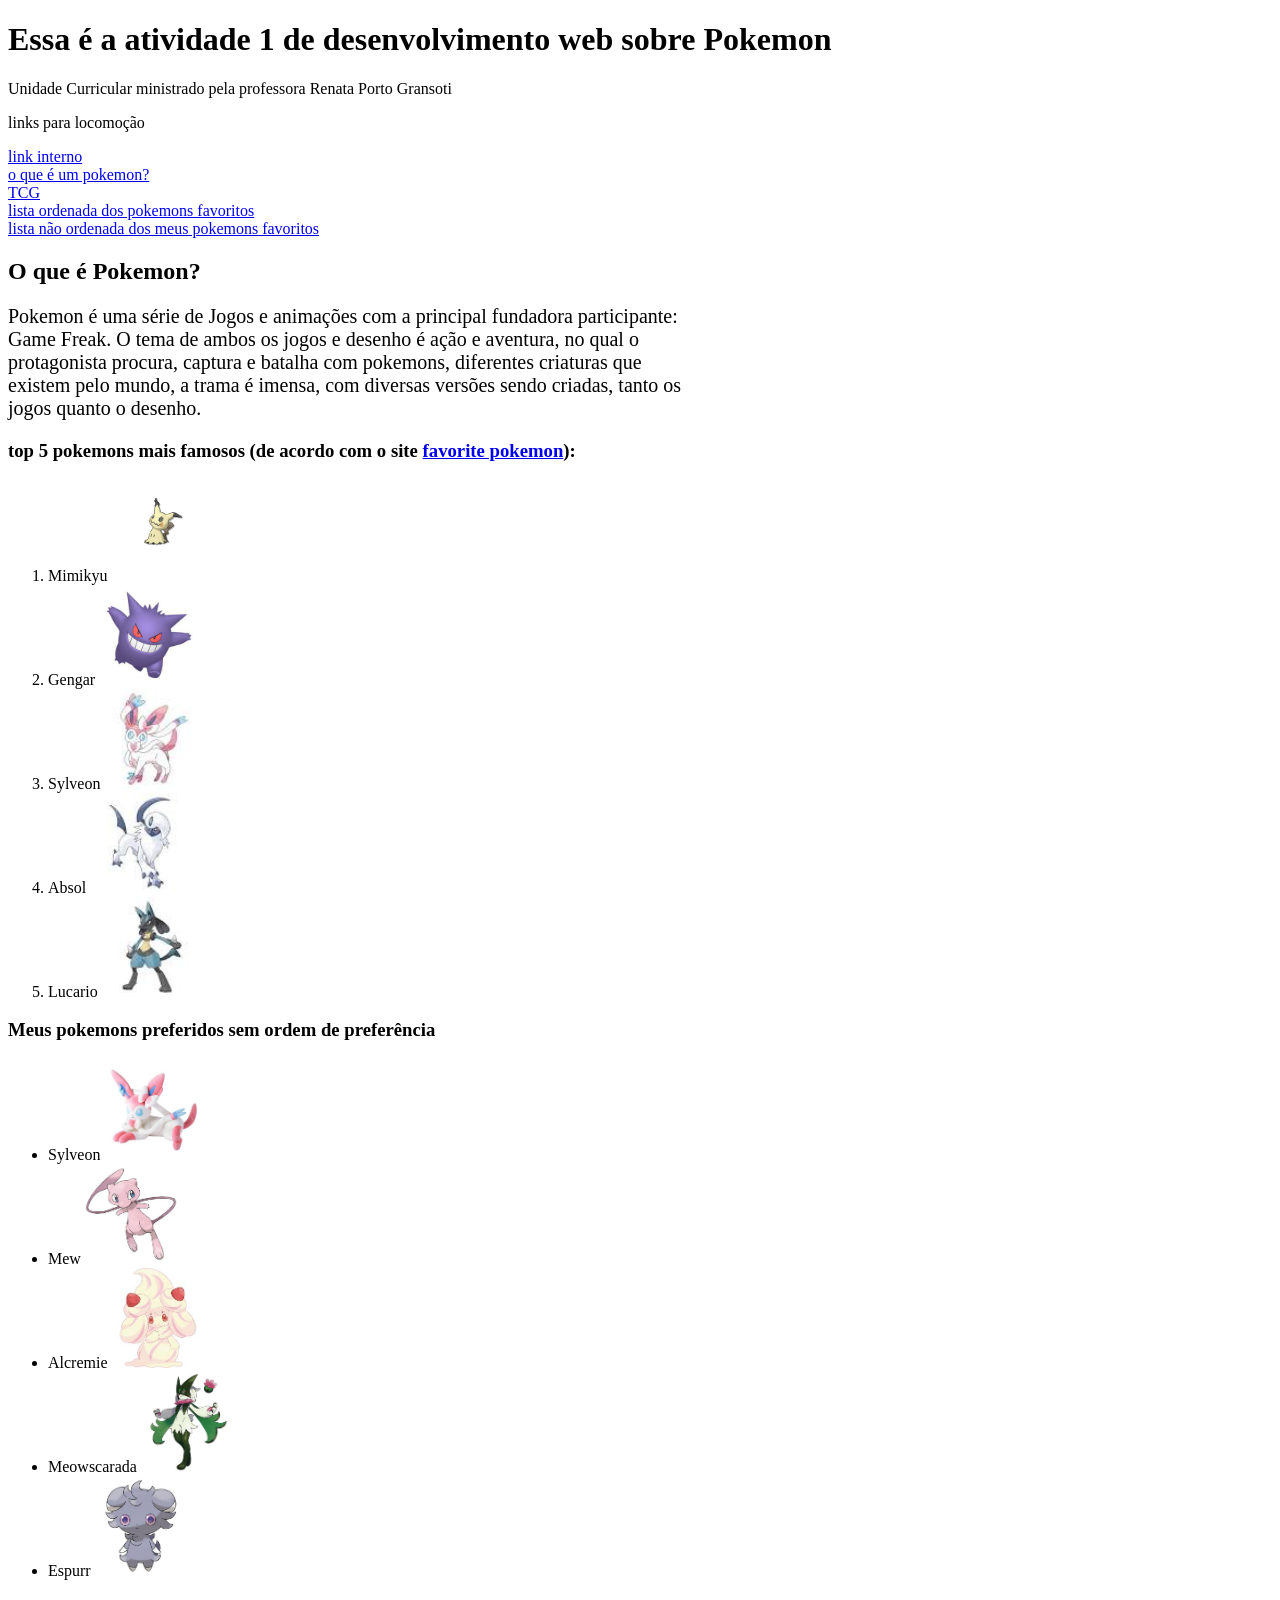
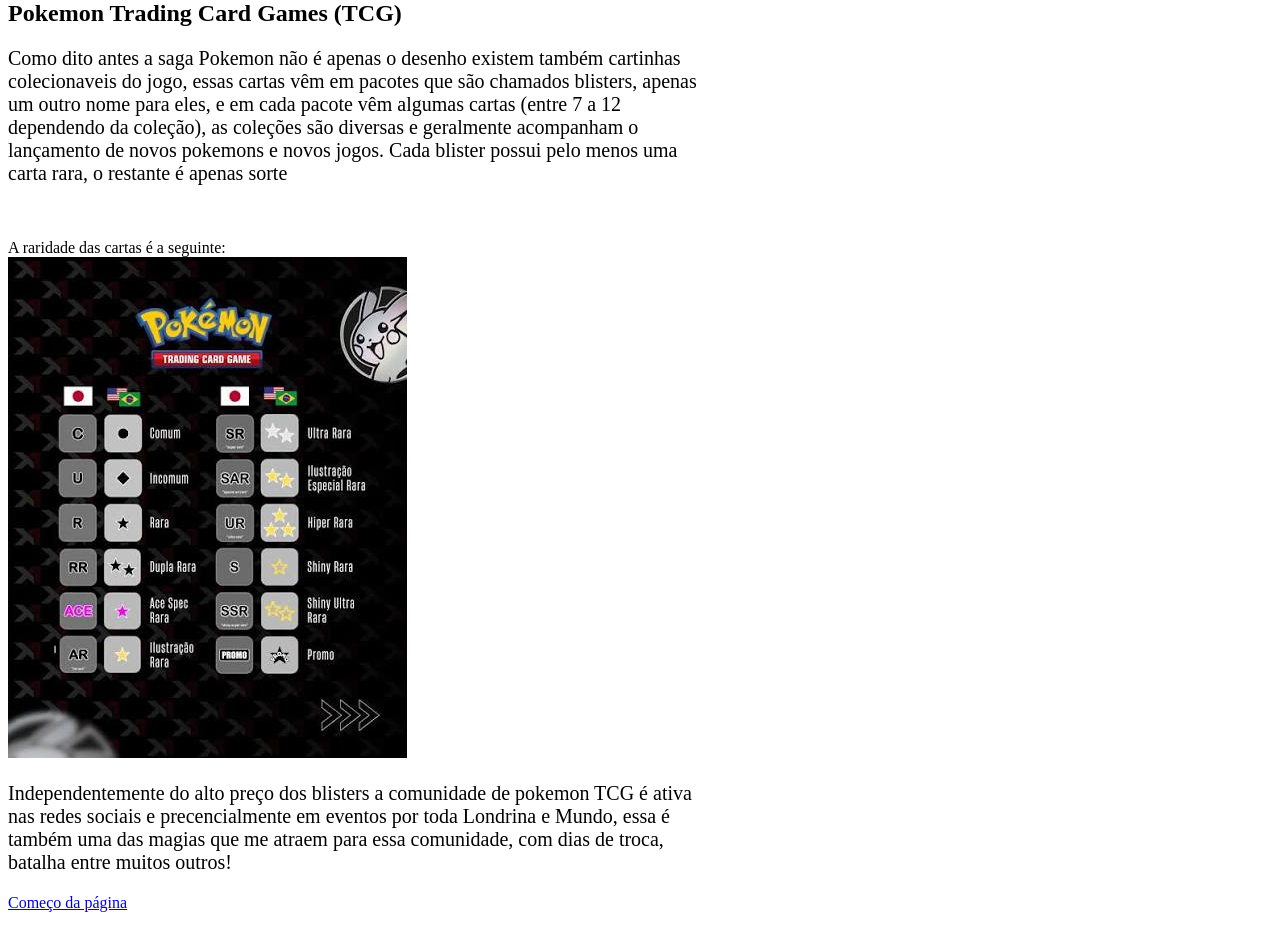
<file: B4/Desenvolvimento web/Aula2/Atividade 1/index.html>
<!DOCTYPE html>
<!-- html pois é a base para escrever qualquer código pra web -->
<html lang="pt-BR">
<!-- head onde fica o "cerebro" da página, ela possui os metadados que a página ou o computador lê para mostrar/ renderizar a página para o usuário -->

<head>
    <meta charset="UTF-8">
    <meta name="viewport" content="width=device-width, initial-scale=1.0">
    <title>Atividade 1</title>
    <link rel="icon" href="midia/fav_icon.png" type="image/x-icon">
</head>

<!-- body no qual fica o conteúdo aparente para o usuário, ele é o esqueleto para o CSS e pro JavaScript -->

<body>
    <!-- header que funciona como um cabeçalho com as informações mais importantes, geralmente é fixo -->
    <header>
        <!-- h1 que é o título principal, geralmente um por página -->
        <h1 id="titulo">
            Essa é a atividade 1 de desenvolvimento web sobre Pokemon
        </h1>
        <nav>
            <!-- p como um subtítulo/lide -->
        <p>Unidade Curricular ministrado pela professora Renata Porto Gransoti</p>
        <p>links para locomoção</p>
        <section>
            <a href="interno.html">link interno</a> <br>
            <a href="#titulo_1">o que é um pokemon?</a> <br>
            <a href="#titulo_2">TCG</a> <br>
            <a href="#lista_1">lista ordenada dos pokemons favoritos</a> <br>
            <a href="#lista_2">lista não ordenada dos meus pokemons favoritos</a> <br>
        </section>
        </nav>
        
    </header>

    <!-- article para separar os dois subtítulos que a página vai possuir -->
    <article>
        <!-- h2 já que vai ser o título dessa seção -->
        <h2 id="titulo_1">
            O que é Pokemon?
        </h2>
        <!-- p explicando o conteúdo contido no título -->
        <p style="width: 700px; font-size: 20px;">
            Pokemon é uma série de Jogos e animações com a principal fundadora participante: Game Freak. O tema de ambos
            os jogos e desenho é ação e aventura, no qual o protagonista procura, captura e batalha com pokemons,
            diferentes criaturas que existem pelo mundo, a trama é imensa, com diversas versões sendo criadas, tanto os
            jogos quanto o desenho.
        </p>
        <!-- h3 pois é um título com menos importância que o subtítulo, âncora para a fonte do qual foi retirado as informações -->
        <h3 id="lista_1">top 5 pokemons mais famosos (de acordo com o site 
                <a href="https://favoritepokemon.vercel.app/%23/#/pokedex" target="_blank">favorite pokemon</a>):</h3>
        <!-- lista ordenada ol para começar a lista ordenada e li para cada item da lista -->
            <ol>
                <li>Mimikyu <img src="midia/mimikyu.png" alt="imagem do Mimikyu" style="height: 100px;"></li>
                <li>Gengar <img src="midia/gengar.jfif" alt="imagem do Gengar" style="height: 100px;"></li>
                <li>Sylveon <img src="midia/Sylveon.jfif" alt="imagem da Sylveon" style="height: 100px;"></li>
                <li>Absol <img src="midia/absol.jfif" alt="imagem do Absol" style="height: 100px;"></li>
                <li>Lucario <img src="midia/lucairo.jfif" alt="imagem do Lucario" style="height: 100px;"></li>
            </ol>

        <!-- como o anterior outra lista porém não ordenada ou seja não se utiliza o ol -->
        <h3 id="lista_2">Meus pokemons preferidos sem ordem de preferência</h3>
        <ul>
            <li>Sylveon <img src="midia/Sylveon_2.jfif" alt="imagem do Lucario" style="height: 100px;"> </li>
            <li>Mew<img src="midia/Mew.jfif" alt="imagem do Mew" style="height: 100px;"> </li>
            <li>Alcremie<img src="midia/Alcremie.jfif" alt="imagem da Alcremie" style="height: 100px;"> </li>
            <li>Meowscarada<img src="midia/meowscarada.jfif" alt="imagem da Meowscarada" style="height: 100px;"> </li>
            <li>Espurr<img src="midia/espurr.jfif" alt="imagem do Espurr" style="height: 100px;"> </li>
        </ul>
    </article>

    <!-- Outro article que vai ser a parte 2 da explicação do título (Pokemon) -->
    <article>
        <h2 id="titulo_2">Pokemon Trading Card Games (TCG)</h2> <!-- h2 que é o subtítulo -->
        <p style="width: 700px; font-size: 20px;"> <!-- Diversos parágrafos falando do título e subtítulo -->
            Como dito antes a saga Pokemon não é apenas o desenho existem também cartinhas colecionaveis do jogo, essas
            cartas vêm em pacotes que são chamados blisters, apenas um outro nome para eles, e em cada pacote vêm
            algumas cartas (entre 7 a 12 dependendo da coleção), as coleções são diversas e geralmente acompanham o
            lançamento de novos pokemons e novos jogos. Cada blister possui pelo menos uma carta rara, o restante é
            apenas sorte
        </p> <br>
        <p>
            A raridade das cartas é a seguinte: <br>
            <img src="midia/TCG_raridade.jfif" alt="Imagem com as raridades das cartas ">
        </p>
        <p style="width: 700px; font-size: 20px;">
            Independentemente do alto preço dos blisters a comunidade de pokemon TCG é ativa nas redes sociais e
            precencialmente em eventos por toda Londrina e Mundo, essa é também uma das magias que me atraem para essa
            comunidade, com dias de troca, batalha entre muitos outros!
        </p>

    </article>

    <footer>
        <p>
            <a href="#titulo">Começo da página</a>
        </p>
    </footer>
</body>

</html>
</file>
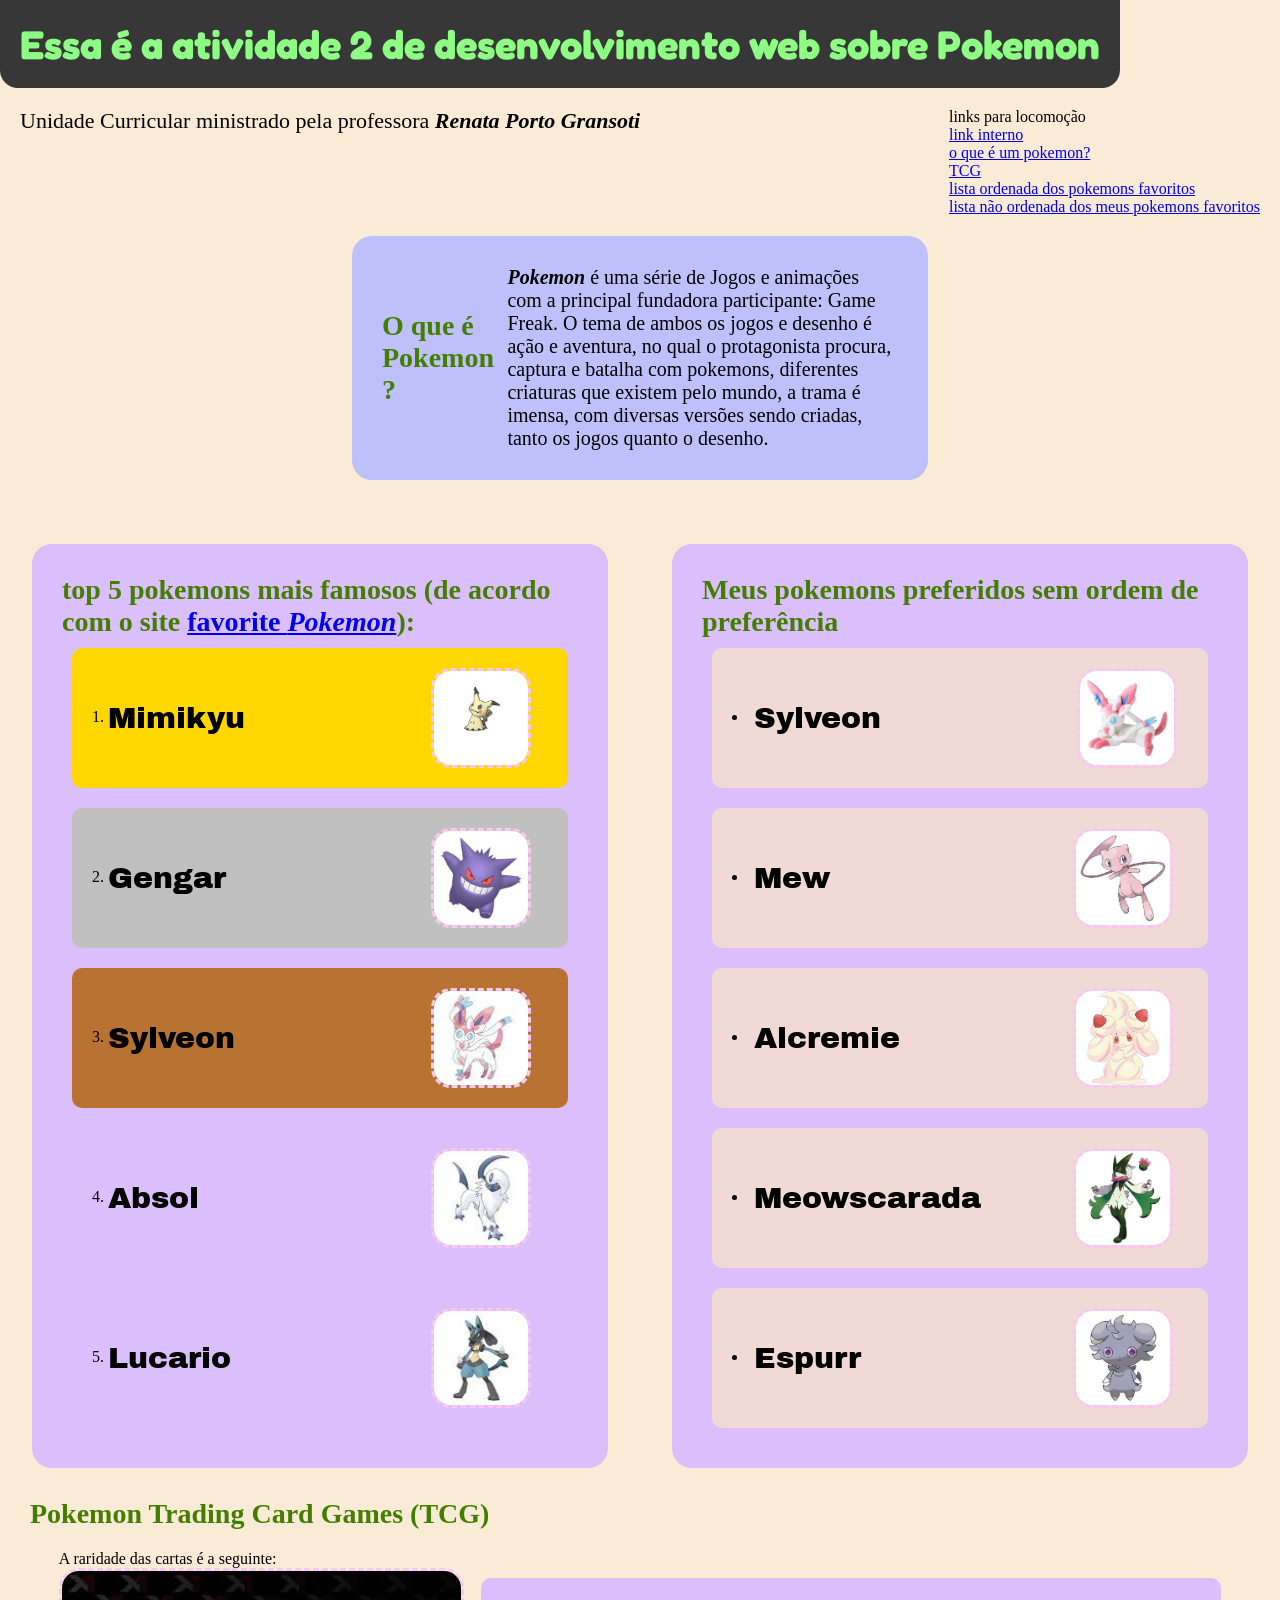
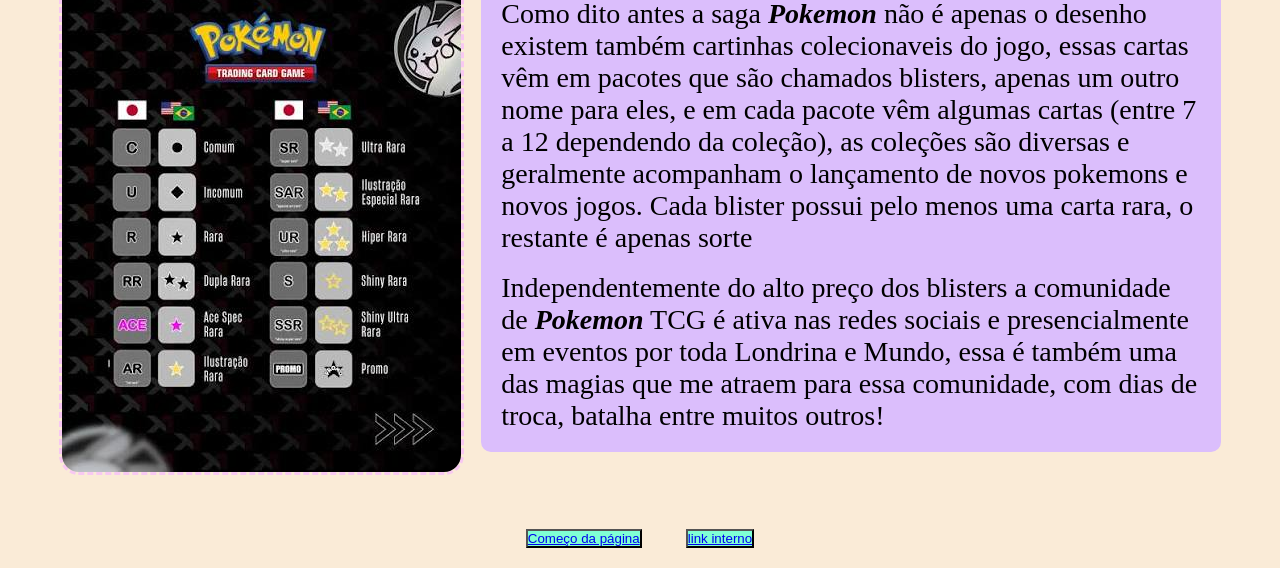
<file: B4/Desenvolvimento web/Aula2/Atividade_2/index.html>
<!DOCTYPE html>
<html lang="pt-BR">


<head>
    <meta charset="UTF-8">
    <meta name="viewport" content="width=device-width, initial-scale=1.0">
    <title>Atividade 2</title>
    <link rel="icon" href="midia/fav_icon.png" type="image/x-icon">
    <link rel="stylesheet" href="style.css">
</head>


<body>
    <header>
        <h1 id="titulo">
            Essa é a atividade 2 de desenvolvimento web sobre Pokemon
        </h1>
        <nav>
            <p>Unidade Curricular ministrado pela professora <id class="italic_bold">Renata Porto Gransoti</id>
            </p>
            <section>
                links para locomoção <br>
                <a href="interno.html">link interno</a> <br>
                <a href="#titulo_1">o que é um pokemon?</a> <br>
                <a href="#titulo_2">TCG</a> <br>
                <a href="#lista_1">lista ordenada dos pokemons favoritos</a> <br>
                <a href="#lista_2">lista não ordenada dos meus pokemons favoritos</a> <br>
            </section>
        </nav>

    </header>

    <section class="cards">
        <article class="explicacao">
            <h2 id="titulo_1">
                O que é Pokemon?
            </h2>
            <p style="width: 700px; font-size: 20px;">
                <id class="italic_bold">Pokemon</id> é uma série de Jogos e animações com a principal fundadora
                participante: Game Freak. O tema de ambos
                os jogos e desenho é ação e aventura, no qual o protagonista procura, captura e batalha com pokemons,
                diferentes criaturas que existem pelo mundo, a trama é imensa, com diversas versões sendo criadas, tanto
                os
                jogos quanto o desenho.
            </p>
        </article>

        <!-- Lista numerada deu trabalho no css, para não criar uma classe pra cada item coloquei a cor do background na própria tag do html -->
        <div>
            <article>
                <h3 id="lista_1">top 5 pokemons mais famosos (de acordo com o site <a
                        href="https://favoritepokemon.vercel.app/%23/#/pokedex" target="_blank">favorite <id
                            class="italic_bold">Pokemon</id></a>):</h3>
                <ol>
                    <li style="background-color: #FFD700;">
                        <p>Mimikyu</p> <img src="midia/mimikyu.png" alt="imagem do Mimikyu" style="height: 100px;">
                    </li>
                    <li style="background-color: #C0C0C0;">
                        <p>Gengar</p> <img src="midia/gengar.jfif" alt="imagem do Gengar" style="height: 100px;">
                    </li>
                    <li style="background-color: #B87333;">
                        <p>Sylveon</p> <img src="midia/Sylveon.jfif" alt="imagem da Sylveon" style="height: 100px;">
                    </li>
                    <li>
                        <p>Absol</p> <img src="midia/absol.jfif" alt="imagem do Absol" style="height: 100px;">
                    </li>
                    <li>
                        <p>Lucario</p> <img src="midia/lucairo.jfif" alt="imagem do Lucario" style="height: 100px;">
                    </li>
                </ol>
            </article>

            <article id="lista_2">
                <h3>Meus pokemons preferidos sem ordem de preferência</h3>
                <ul>
                    <li>
                        <p>Sylveon</p> <img src="midia/Sylveon_2.jfif" alt="imagem do Lucario" style="height: 100px;">
                    </li>
                    <li>
                        <p>Mew</p><img src="midia/Mew.jfif" alt="imagem do Mew" style="height: 100px;">
                    </li>
                    <li>
                        <p>Alcremie</p><img src="midia/Alcremie.jfif" alt="imagem da Alcremie" style="height: 100px;">
                    </li>
                    <li>
                        <p>Meowscarada</p><img src="midia/meowscarada.jfif" alt="imagem da Meowscarada"
                            style="height: 100px;">
                    </li>
                    <li>
                        <p>Espurr</p><img src="midia/espurr.jfif" alt="imagem do Espurr" style="height: 100px;">
                    </li>
                </ul>
            </article>
        </div>
    </section>

    <article id="titulo_2">
        <h2>Pokemon Trading Card Games (TCG)</h2>
        <div class="TCG_div">
            <section>
                <p style="width: 700px; font-size: 28px;">
                    Como dito antes a saga <id class="italic_bold">Pokemon</id> não é apenas o desenho existem também
                    cartinhas
                    colecionaveis do jogo, essas
                    cartas vêm em pacotes que são chamados blisters, apenas um outro nome para eles, e em cada pacote
                    vêm
                    algumas cartas (entre 7 a 12 dependendo da coleção), as coleções são diversas e geralmente
                    acompanham o
                    lançamento de novos pokemons e novos jogos. Cada blister possui pelo menos uma carta rara, o
                    restante é
                    apenas sorte
                </p> <br>
                <p style="width: 700px; font-size: 28px;">
                    Independentemente do alto preço dos blisters a comunidade de <id class="italic_bold">Pokemon</id>
                    TCG é
                    ativa nas redes sociais e
                    presencialmente em eventos por toda Londrina e Mundo, essa é também uma das magias que me atraem
                    para essa
                    comunidade, com dias de troca, batalha entre muitos outros!
                </p>
            </section>
            <p>
                A raridade das cartas é a seguinte: <br>
                <img src="midia/TCG_raridade.jfif" alt="Imagem com as raridades das cartas ">
            </p>
        </div>

    </article>

    <footer>
        <p>
            <button>
                <a href="#titulo">Começo da página</a>
            </button>
            <button>
                <a href="interno.html">link interno</a> <br>
            </button>
        </p>
    </footer>
</body>

</html>
</file>
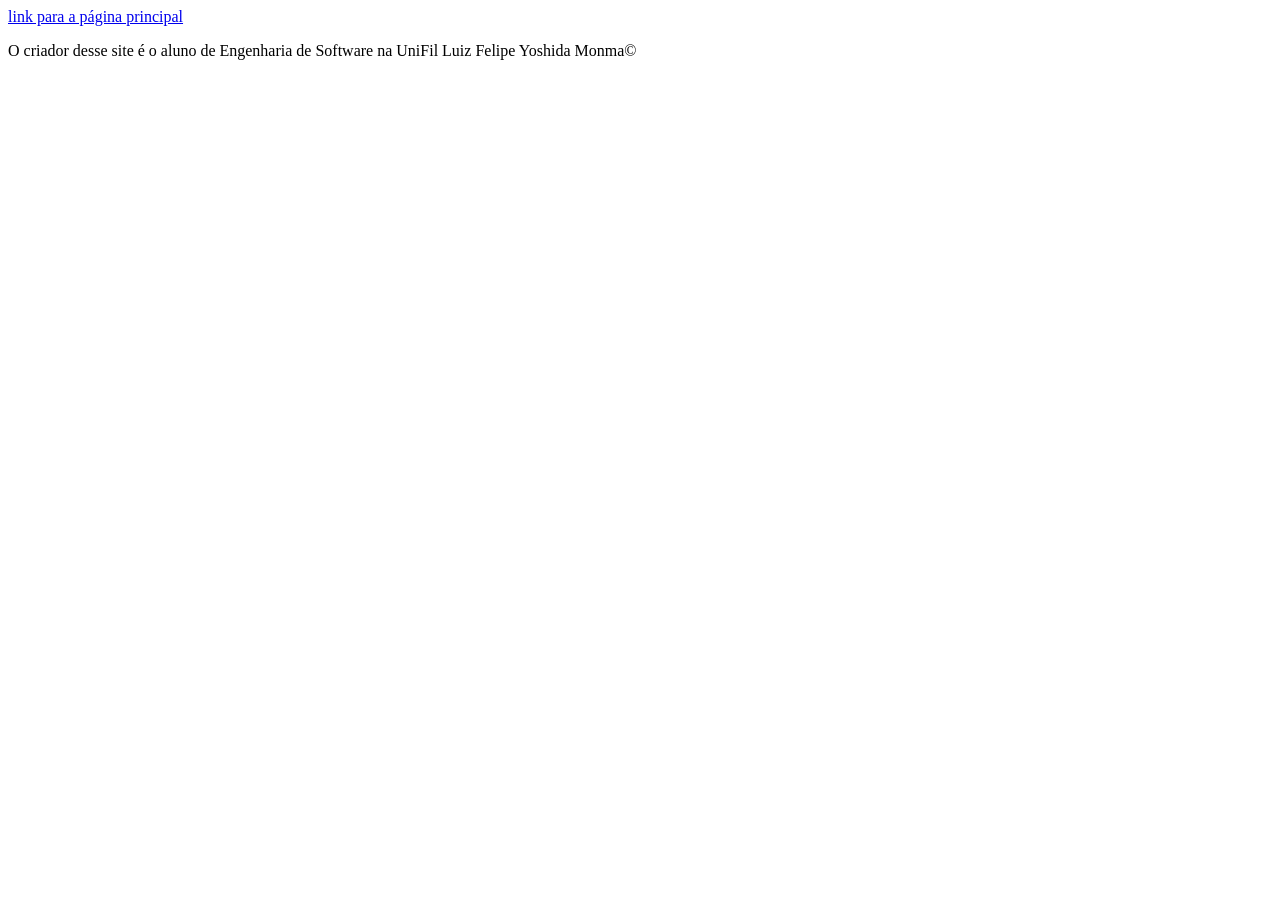
<file: B4/Desenvolvimento web/Aula2/Atividade 1/interno.html>
<!DOCTYPE html>
<!-- html pois é a base para escrever qualquer código pra web -->

<html lang="en">
<!-- head onde fica o "cerebro" da página, ela possui os metadados que a página ou o computador lê para mostrar/ renderizar a página para o usuário -->
<head>
    <meta charset="UTF-8">
    <meta name="viewport" content="width=device-width, initial-scale=1.0">
    <title>lin interno</title>
    <link rel="icon" href="midia/fav_icon.png" type="image/x-icon">

</head>
<!-- body no qual fica o conteúdo aparente para o usuário, ele é o esqueleto para o CSS e pro JavaScript -->
<body>
    <nav>
        <a href="index.html">link para a página principal</a>
    </nav>
    <p>
        O criador desse site é o aluno de Engenharia de Software na UniFil Luiz Felipe Yoshida Monma&copy;
    </p>
</body>
</html>
</file>
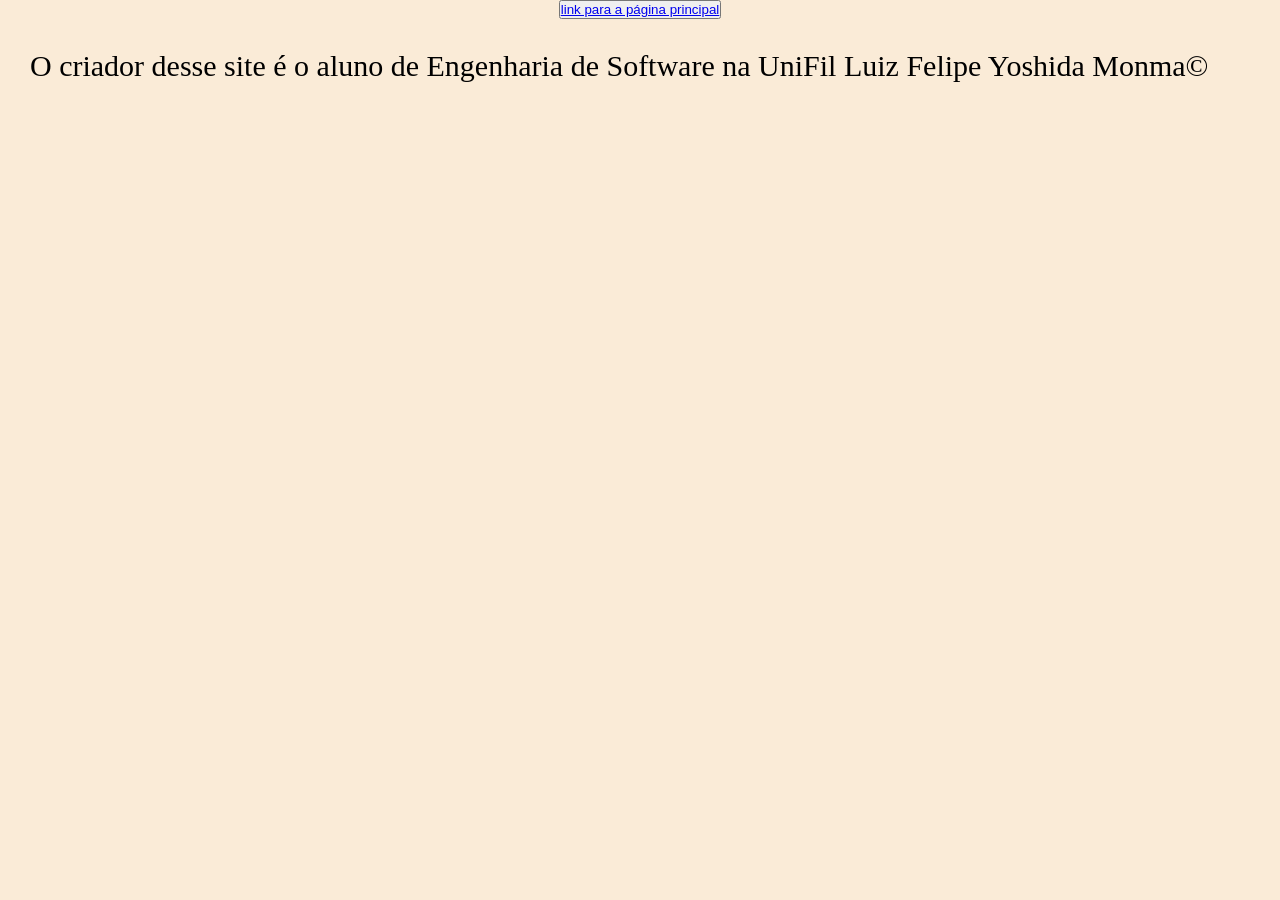
<file: B4/Desenvolvimento web/Aula2/Atividade_2/interno.html>
<!DOCTYPE html>

<html lang="pt-BR">

<head>
    <meta charset="UTF-8">
    <meta name="viewport" content="width=device-width, initial-scale=1.0">
    <title>link interno</title>
    <link rel="icon" href="midia/fav_icon.png" type="image/x-icon">
    <link rel="stylesheet" href="interno.css">

</head>

<body>
    <nav>
        <button>
            <a href="index.html">link para a página principal</a>
        </button>
    </nav>
    <p>
        O criador desse site é o aluno de Engenharia de Software na UniFil Luiz Felipe Yoshida Monma&copy;
    </p>
</body>

</html>
</file>
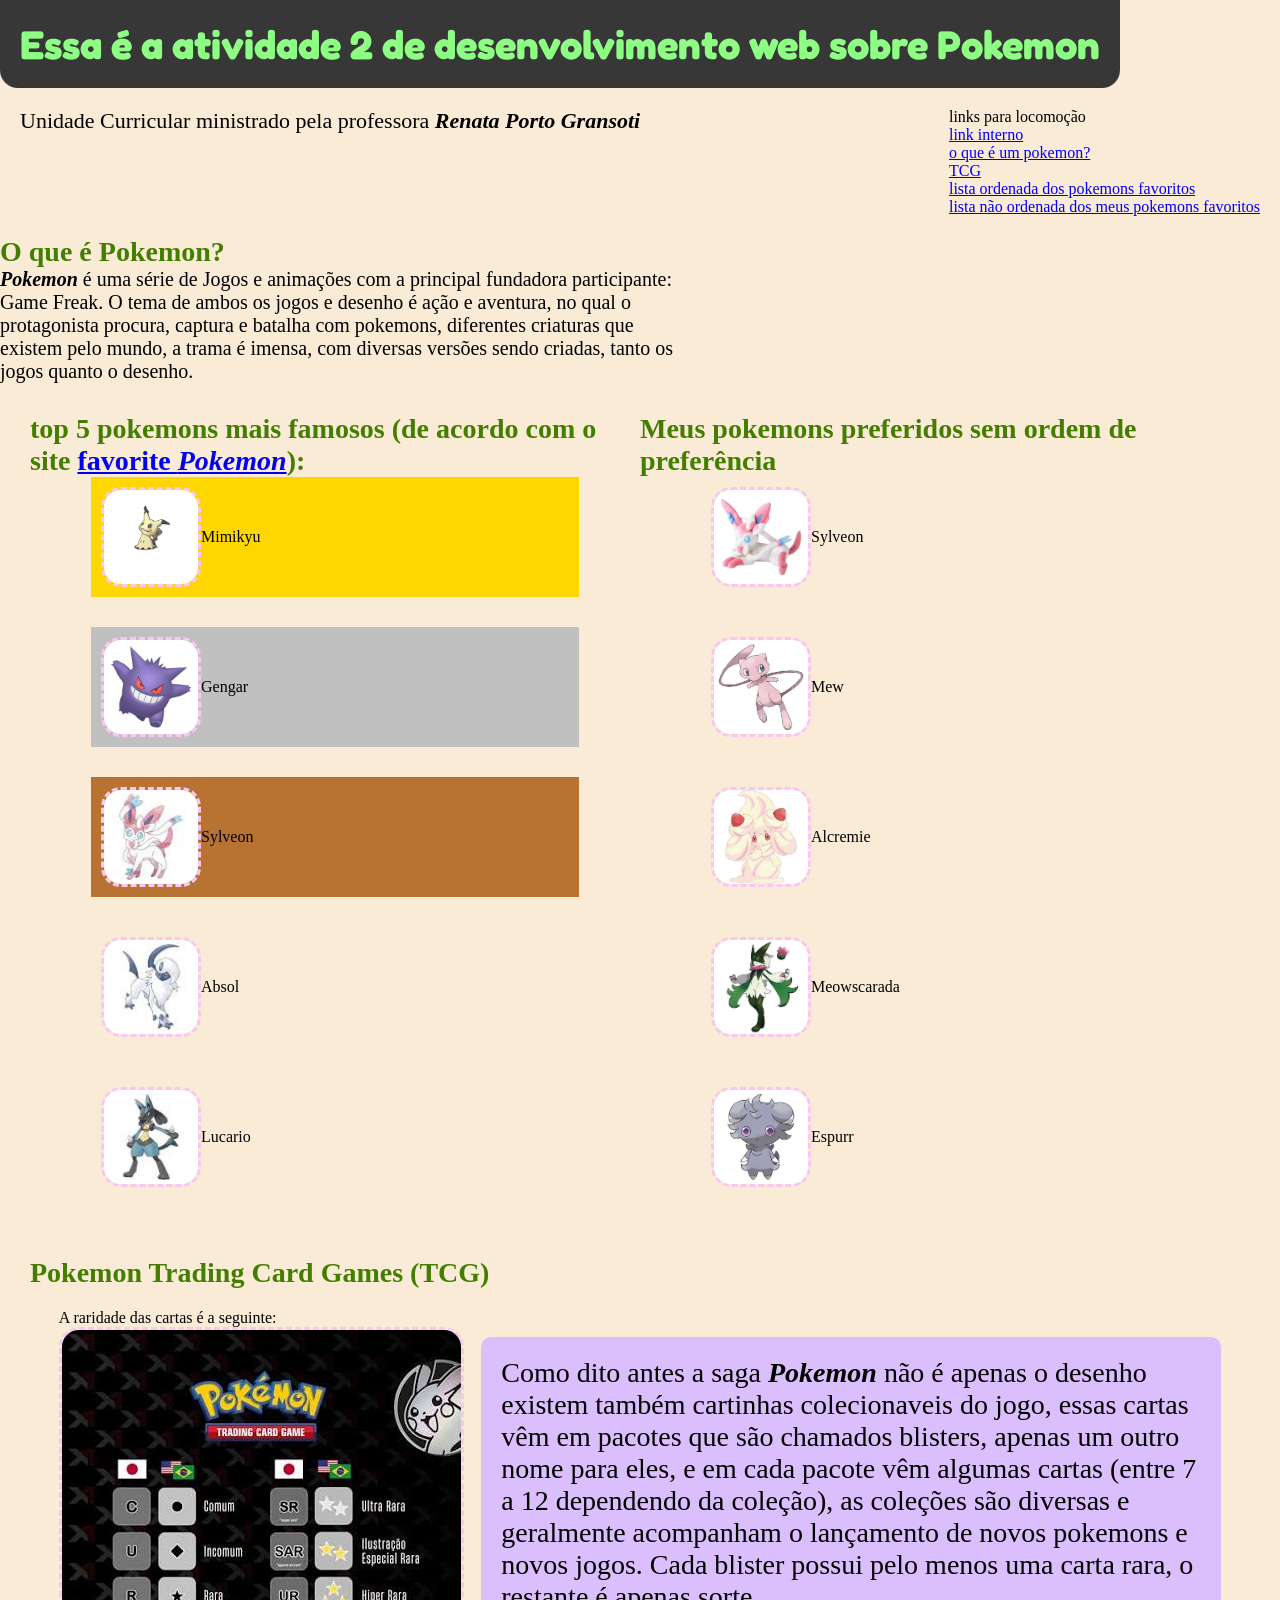
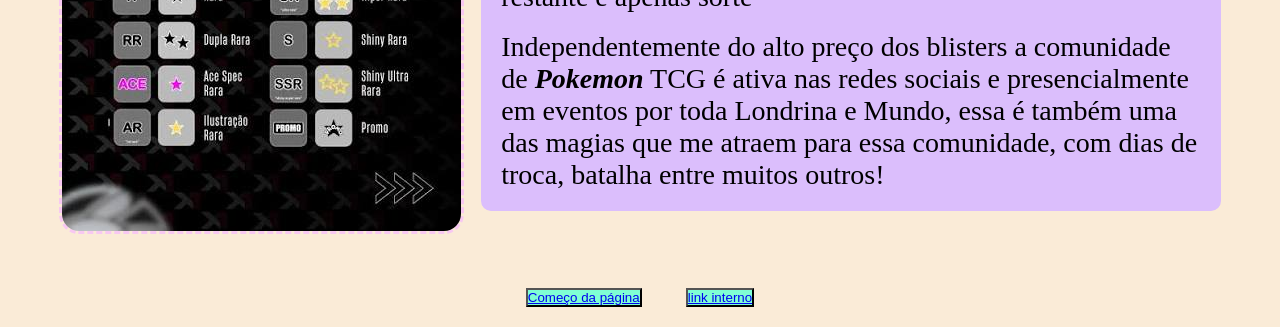
<file: B4/Desenvolvimento web/Aula2/Exercicio_aula/deleta.html>
<!DOCTYPE html>
<html lang="pt-BR">


<head>
    <meta charset="UTF-8">
    <meta name="viewport" content="width=device-width, initial-scale=1.0">
    <title>Atividade 2</title>
    <link rel="icon" href="deleta/fav_icon.png" type="image/x-icon">
    <link rel="stylesheet" href="deleta.css">
</head>


<body>
    <header>
        <h1 id="titulo">
            Essa é a atividade 2 de desenvolvimento web sobre Pokemon
        </h1>
        <nav>
            <p>Unidade Curricular ministrado pela professora <id class="italic_bold">Renata Porto Gransoti</id>
            </p>
            <section>
                links para locomoção <br>
                <a href="interno.html">link interno</a> <br>
                <a href="#titulo_1">o que é um pokemon?</a> <br>
                <a href="#titulo_2">TCG</a> <br>
                <a href="#lista_1">lista ordenada dos pokemons favoritos</a> <br>
                <a href="#lista_2">lista não ordenada dos meus pokemons favoritos</a> <br>
            </section>
        </nav>

    </header>

    <section class="cards">
        <article class="explicacao">
            <h2 id="titulo_1">
                O que é Pokemon?
            </h2>
            <p style="width: 700px; font-size: 20px;">
                <id class="italic_bold">Pokemon</id> é uma série de Jogos e animações com a principal fundadora
                participante: Game Freak. O tema de ambos
                os jogos e desenho é ação e aventura, no qual o protagonista procura, captura e batalha com pokemons,
                diferentes criaturas que existem pelo mundo, a trama é imensa, com diversas versões sendo criadas, tanto
                os
                jogos quanto o desenho.
            </p>
        </article>

        <!-- Lista numerada deu trabalho no css, para não criar uma classe pra cada item coloquei a cor do background na própria tag do html -->
        <div>
            <article>
                <h3 id="lista_1">top 5 pokemons mais famosos (de acordo com o site <a
                        href="https://favoritepokemon.vercel.app/%23/#/pokedex" target="_blank">favorite <id
                            class="italic_bold">Pokemon</id></a>):</h3>
                <ol>
                    <li style="background-color: #FFD700;">
                        <p>Mimikyu</p> <img src="deleta/mimikyu.png" alt="imagem do Mimikyu" style="height: 100px;">
                    </li>
                    <li style="background-color: #C0C0C0;">
                        <p>Gengar</p> <img src="deleta/gengar.jfif" alt="imagem do Gengar" style="height: 100px;">
                    </li>
                    <li style="background-color: #B87333;">
                        <p>Sylveon</p> <img src="deleta/Sylveon.jfif" alt="imagem da Sylveon" style="height: 100px;">
                    </li>
                    <li>
                        <p>Absol</p> <img src="deleta/absol.jfif" alt="imagem do Absol" style="height: 100px;">
                    </li>
                    <li>
                        <p>Lucario</p> <img src="deleta/lucairo.jfif" alt="imagem do Lucario" style="height: 100px;">
                    </li>
                </ol>
            </article>

            <article id="lista_2">
                <h3>Meus pokemons preferidos sem ordem de preferência</h3>
                <ul>
                    <li>
                        <p>Sylveon</p> <img src="deleta/Sylveon_2.jfif" alt="imagem do Lucario" style="height: 100px;">
                    </li>
                    <li>
                        <p>Mew</p><img src="deleta/Mew.jfif" alt="imagem do Mew" style="height: 100px;">
                    </li>
                    <li>
                        <p>Alcremie</p><img src="deleta/Alcremie.jfif" alt="imagem da Alcremie" style="height: 100px;">
                    </li>
                    <li>
                        <p>Meowscarada</p><img src="deleta/meowscarada.jfif" alt="imagem da Meowscarada"
                            style="height: 100px;">
                    </li>
                    <li>
                        <p>Espurr</p><img src="deleta/espurr.jfif" alt="imagem do Espurr" style="height: 100px;">
                    </li>
                </ul>
            </article>
        </div>
    </section>

    <article id="titulo_2">
        <h2>Pokemon Trading Card Games (TCG)</h2>
        <div class="TCG_div">
            <section>
                <p style="width: 700px; font-size: 28px;">
                    Como dito antes a saga <id class="italic_bold">Pokemon</id> não é apenas o desenho existem também
                    cartinhas
                    colecionaveis do jogo, essas
                    cartas vêm em pacotes que são chamados blisters, apenas um outro nome para eles, e em cada pacote
                    vêm
                    algumas cartas (entre 7 a 12 dependendo da coleção), as coleções são diversas e geralmente
                    acompanham o
                    lançamento de novos pokemons e novos jogos. Cada blister possui pelo menos uma carta rara, o
                    restante é
                    apenas sorte
                </p> <br>
                <p style="width: 700px; font-size: 28px;">
                    Independentemente do alto preço dos blisters a comunidade de <id class="italic_bold">Pokemon</id>
                    TCG é
                    ativa nas redes sociais e
                    presencialmente em eventos por toda Londrina e Mundo, essa é também uma das magias que me atraem
                    para essa
                    comunidade, com dias de troca, batalha entre muitos outros!
                </p>
            </section>
            <p>
                A raridade das cartas é a seguinte: <br>
                <img src="deleta/TCG_raridade.jfif" alt="Imagem com as raridades das cartas ">
            </p>
        </div>

    </article>

    <footer>
        <p>
            <button>
                <a href="#titulo">Começo da página</a>
            </button>
            <button>
                <a href="interno.html">link interno</a> <br>
            </button>
        </p>
    </footer>
</body>

</html>
</file>
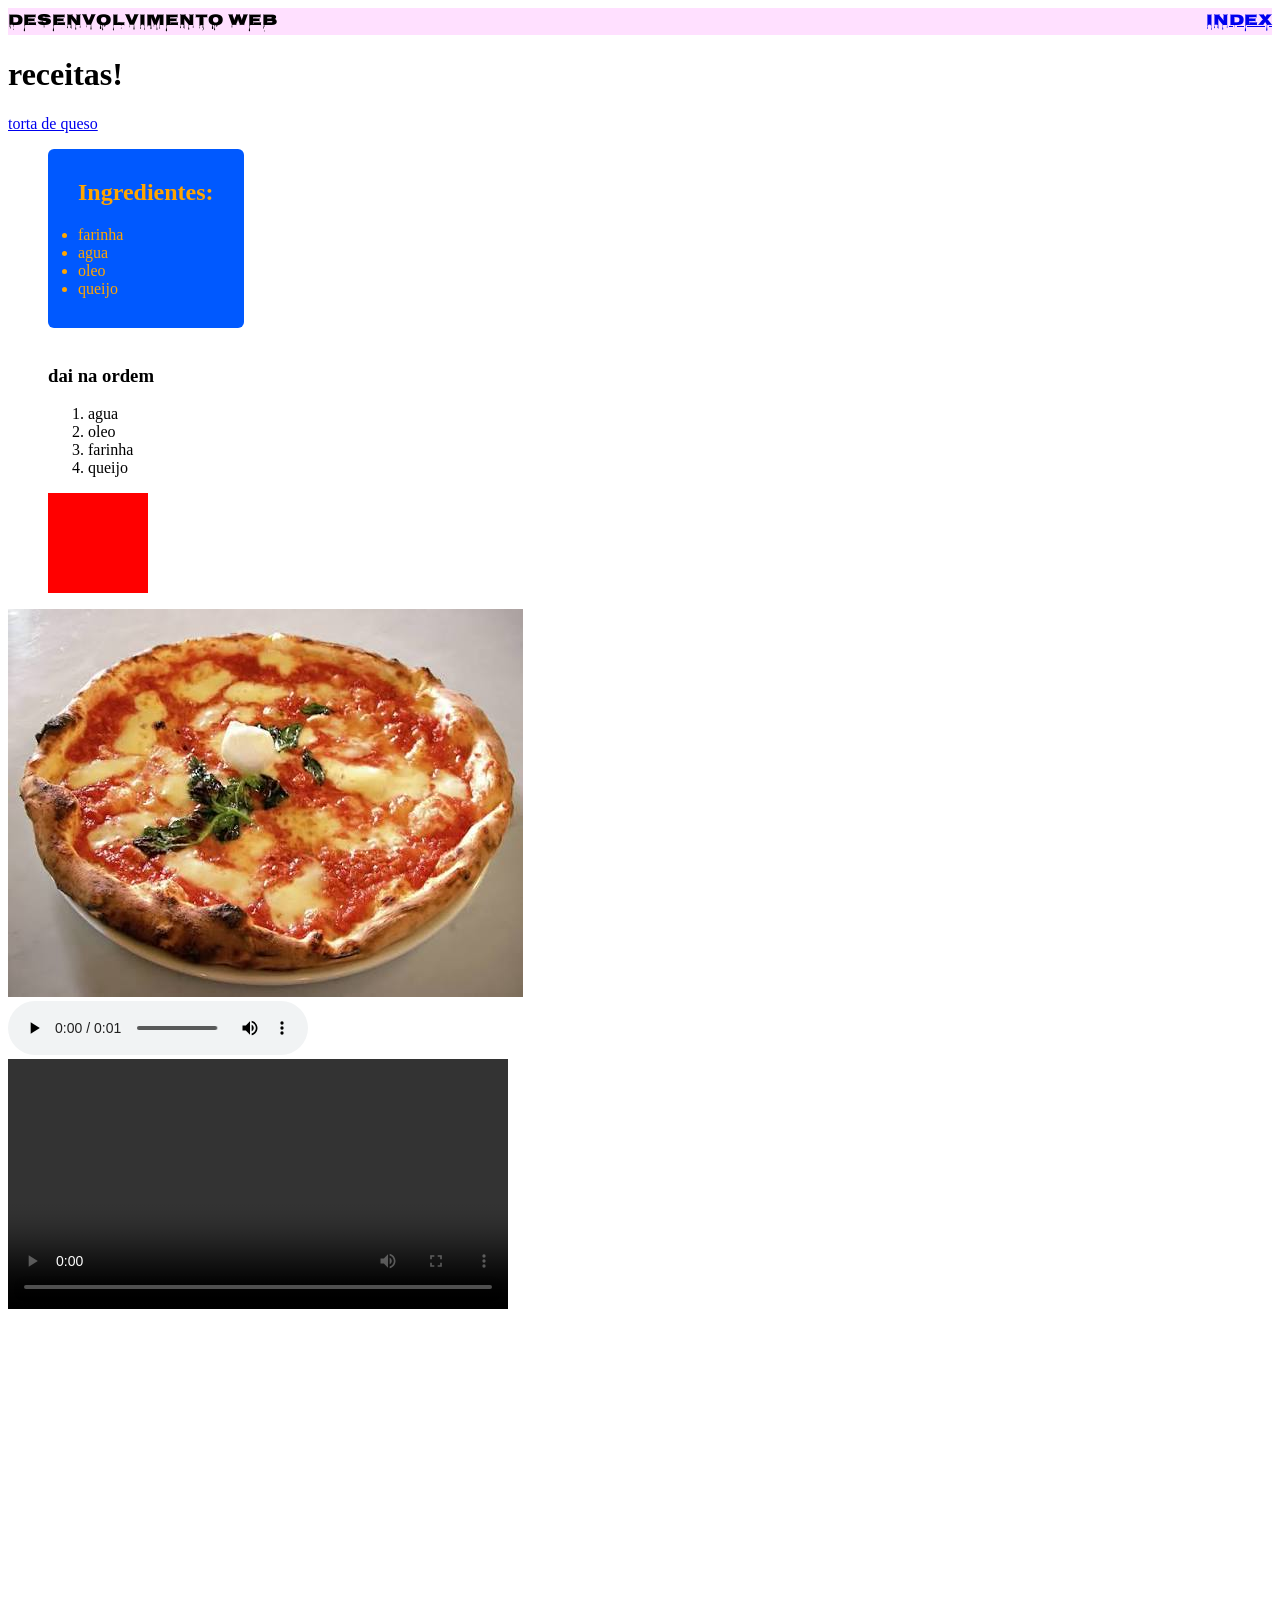
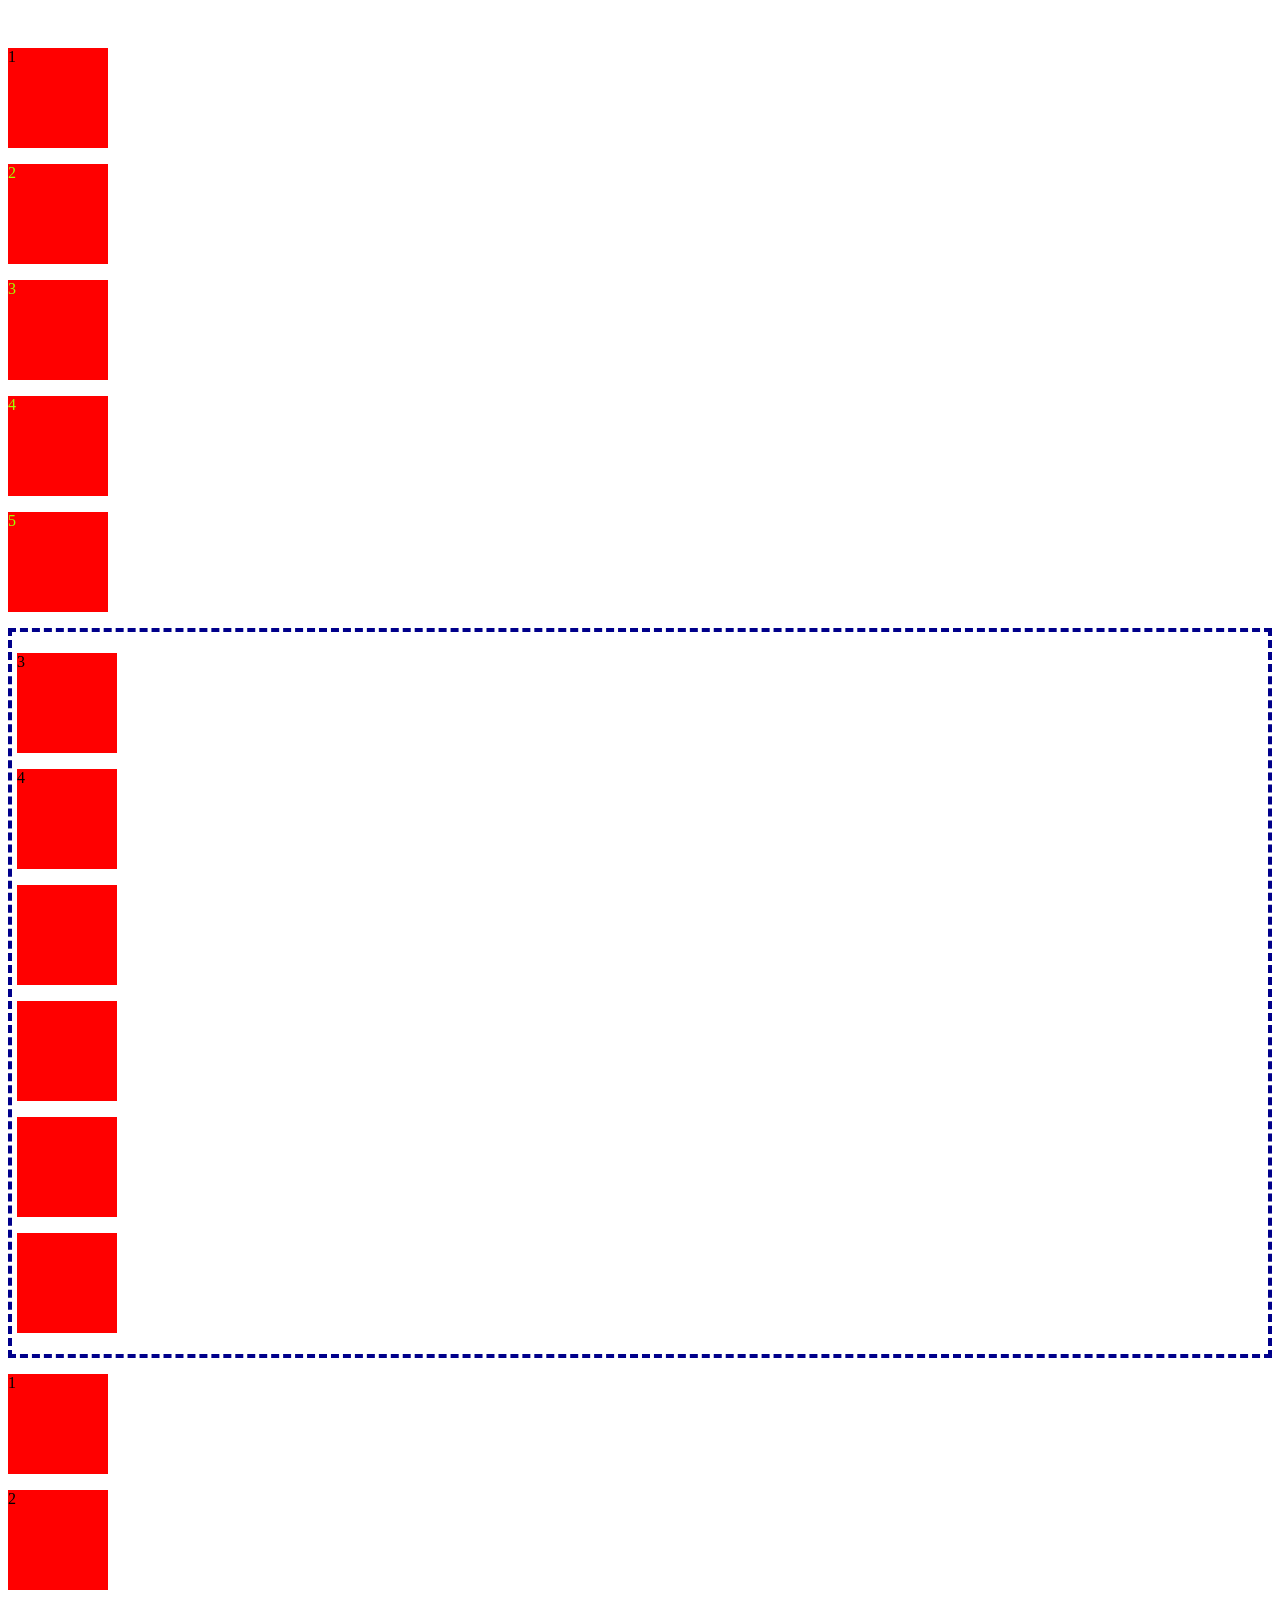
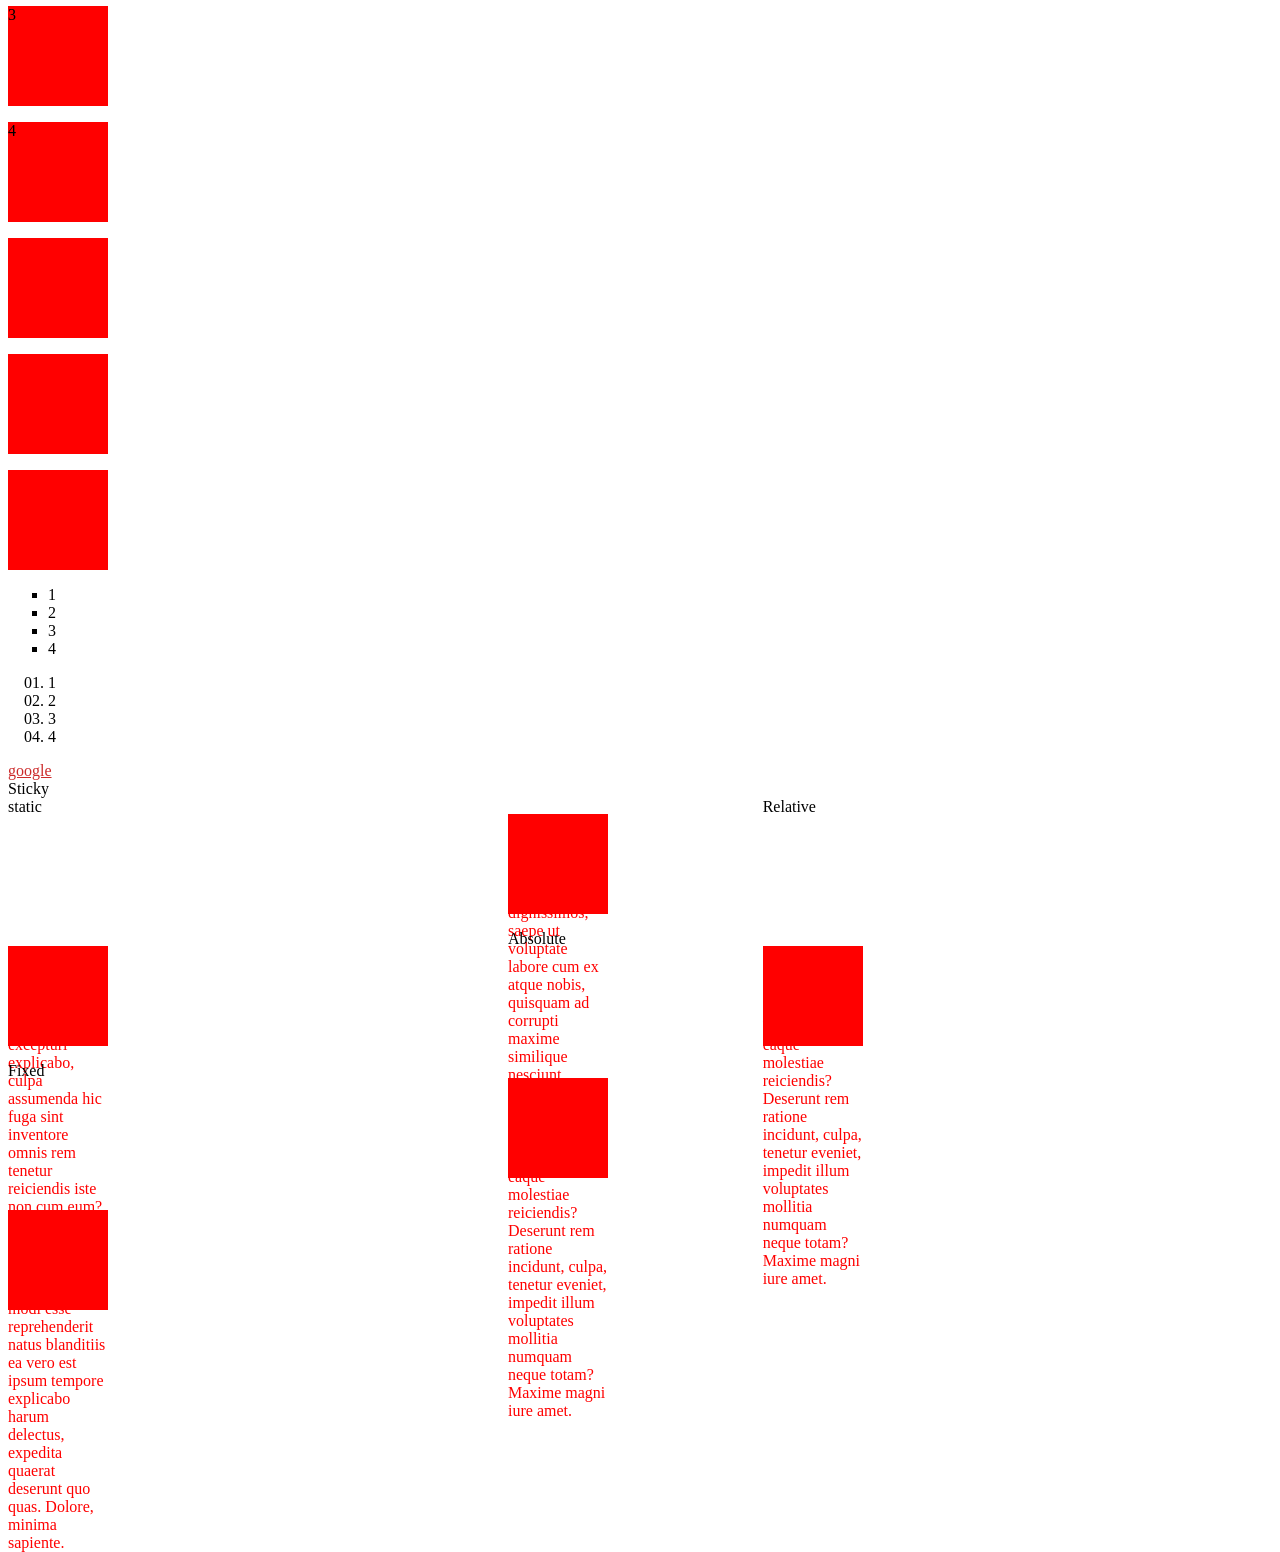
<file: B4/Desenvolvimento web/Aula2/Exercicio_aula/receita.html>
<!DOCTYPE html>
<html lang="en">
<head>
    <meta charset="UTF-8">
    <meta name="viewport" content="width=device-width, initial-scale=1.0">
    <title>Receita</title>
    <link rel="stylesheet" href="style.css">
    <link rel="preconnect" href="https://fonts.googleapis.com">
    <link rel="preconnect" href="https://fonts.gstatic.com" crossorigin>
    <link href="https://fonts.googleapis.com/css2?family=Nosifer&display=swap" rel="stylesheet">
</head>
<body>
    <header class="header">
        <div>
            Desenvolvimento web
        </div>
        <div class="link">
            <a href="index.html" target="_blank">index</a>
        </div>
    </header>
    <h1>receitas!</h1>
    <a href="#audio">torta de queso</a>
<ul>
    <div class="Ingredientes">
        <h2 >Ingredientes:</h2>
            <li>farinha</li>
            <li>agua</li>
            <li>oleo</li>
            <li>queijo</li>
    </div>
<br>
    <h3>dai na ordem</h3>
    <ol>
        <li>agua</li>
        <li>oleo</li>
        <li>farinha</li>
        <li>queijo</li>
    </ol>
    <p>mistura tudo, bota no forno 60 min gg</p>
</ul>

<img src="midia/margherita.jfif" alt="Pizza de margherita">

<br> 

<audio src="midia/ClovePick-me-upCast3.mp3.mpeg" controls id="audio" controls ></audio>

<br>

<video src="midia/Video.mp4" width="500px" type="video/mp4" controls>paly</video>

<br>

<iframe width="560" height="315" src="https://www.youtube.com/embed/JsBZOcqZerk?si=jf6m8243gx8dYLaF" title="YouTube video player" frameborder="0" allow="accelerometer; autoplay; clipboard-write; encrypted-media; gyroscope; picture-in-picture; web-share" referrerpolicy="strict-origin-when-cross-origin" allowfullscreen></iframe>

<div class="nada">
    <p>1</p>
    <p>2</p>
    <p>3</p>
    <p>4</p>
    <p>5</p>
</div>

<div class="mais">

<p>3</p>
<div><p>4</p></div>
    <p>5</p>
    <p>6</p>
        <p>1</p>
    <p>2</p>
</div>

<div class="tio">
    <p>1</p>
    <p>2</p>
<p>3</p>
<div>
<p>4</p>
</div>
<p>5</p>
    <p>6</p>
<p>não entendi porra nenhuma dessa aq de cima estuda</p>
</div>

    <ol class="square">
        <li>1</li>
        <li>2</li>
        <li>3</li>
        <li>4</li>
    </ol>

    <ol class="decimal">
        <li>1</li>
        <li>2</li>
        <li>3</li>
        <li>4</li>
    </ol>

    <a href="https://google.com" class="link">google</a>

<!--     <div></div>
    <div class="Sticky">Sticky</div>
    <div class="container">
        <div class="static">static</div>
        <p>Lorem ipsum, dolor sit amet consectetur adipisicing elit. Eum a sunt dignissimos, saepe ut voluptate labore cum ex atque nobis, quisquam ad corrupti maxime similique nesciunt accusamus impedit tempora esse.</p>
        <div class="relative">Relative</div>
        <p>Lorem ipsum dolor sit amet consectetur adipisicing elit. Voluptates quis excepturi explicabo, culpa assumenda hic fuga sint inventore omnis rem tenetur reiciendis iste non cum eum? Animi delectus unde adipisci.</p>
        <div class="absolute">Absolute</div>
        <p>Lorem ipsum dolor sit amet, consectetur adipisicing elit. Voluptate eaque molestiae reiciendis? Deserunt rem ratione incidunt, culpa, tenetur eveniet, impedit illum voluptates mollitia numquam neque totam? Maxime magni iure amet.</p>
        <div class="fixed">Fixed</div>
        <p>Lorem ipsum dolor sit amet, consectetur adipisicing elit. Voluptate eaque molestiae reiciendis? Deserunt rem ratione incidunt, culpa, tenetur eveniet, impedit illum voluptates mollitia numquam neque totam? Maxime magni iure amet.</p>
    </div>
    <p>Lorem ipsum, dolor sit amet consectetur adipisicing elit. Doloribus modi esse reprehenderit natus blanditiis ea vero est ipsum tempore explicabo harum delectus, expedita quaerat deserunt quo quas. Dolore, minima sapiente.</p> -->

    <div></div>
    <div class="primeiro">Sticky</div>
    <div class="segundo">
        <div class="terceiro">static</div>
        <p>Lorem ipsum, dolor sit amet consectetur adipisicing elit. Eum a sunt dignissimos, saepe ut voluptate labore cum ex atque nobis, quisquam ad corrupti maxime similique nesciunt accusamus impedit tempora esse.</p>
        <div class="quarto">Relative</div>
        <p>Lorem ipsum dolor sit amet consectetur adipisicing elit. Voluptates quis excepturi explicabo, culpa assumenda hic fuga sint inventore omnis rem tenetur reiciendis iste non cum eum? Animi delectus unde adipisci.</p>
        <div class="quinto">Absolute</div>
        <p>Lorem ipsum dolor sit amet, consectetur adipisicing elit. Voluptate eaque molestiae reiciendis? Deserunt rem ratione incidunt, culpa, tenetur eveniet, impedit illum voluptates mollitia numquam neque totam? Maxime magni iure amet.</p>
        <div class="sexto">Fixed</div>
        <p>Lorem ipsum dolor sit amet, consectetur adipisicing elit. Voluptate eaque molestiae reiciendis? Deserunt rem ratione incidunt, culpa, tenetur eveniet, impedit illum voluptates mollitia numquam neque totam? Maxime magni iure amet.</p>
    </div>
    <p>Lorem ipsum, dolor sit amet consectetur adipisicing elit. Doloribus modi esse reprehenderit natus blanditiis ea vero est ipsum tempore explicabo harum delectus, expedita quaerat deserunt quo quas. Dolore, minima sapiente.</p>


</body>
</html>
</file>
<file: B4/Desenvolvimento web/Aula2/Atividade_2/style.css>
@import url('https://fonts.googleapis.com/css2?family=Fredoka:wght@300..700&display=swap');
@import url('https://fonts.googleapis.com/css2?family=Archivo+Black&display=swap');


*{
    padding: 0;
    margin: 0;
    box-sizing: border-box;
    overflow-wrap: anywhere;
}

body{
    background-color: antiquewhite;

    img{
        border: 3px  #f8c8f2;
        border-radius: 20px;
        border-style: dashed;
    }
}


/* Header 
    título no meio usando flexbox, mudando de tamanho, com cor de fundo, padding e border (radius), também tem o width limitado para não ocupar a tela inteira
*/

#titulo{
    font-size: 40px;
    background-color: rgb(55, 55, 55);
    color: rgb(142, 253, 132);
    width: fit-content;
    padding: 20px;
    font-family: Fredoka;
    border-bottom-left-radius: 18px;
    border-bottom-right-radius: 18px;
    padding-bottom: 20px;

    display: flex;
    align-self: center;
    justify-self: center;
    text-align: center;
}

header p{
    font-size: 22px;
}


nav{
    margin: 20px;

    display: flex;
    justify-content: space-between;
}

.italic_bold{
    font-style: italic;
    font-weight: 700;
}

/* Articles
    eles que possuem o conteúdo principal
 */



.cards{

    display: flex;
    flex-direction: column;
    
    
    div{
        display: flex;
        flex-direction: row;
        justify-content: space-around;
    }

    article{
    background-color: #DBBEFC;
    width: 45%;
    padding: 30px;
    border-radius: 20px;



    ol, ul{
        display: flex;
        flex-direction: column;
        justify-content: space-around;
        li{
            /* Não sabia que era possivel colocar a numeração da ol dentro/junto do conteúdo mas dá */
            list-style-position: inside;
            margin: 10px;
            padding: 20px;
            border-radius: 10px;
        }

        p{
            text-justify: center;
            display: inline-block;  /* segunda vez usando o inline-block tive que pedir ajuda pro pessoal que vai no npi */
            width: 70%;
            vertical-align: middle;
            font-size: 30px;
            font-family: Archivo black;

        }

        img{
            vertical-align: middle;
        }
    }
    }

    .explicacao{
        background-color: #bec0fc;
        display: flex;
        align-self: center;
        justify-self: center;
        margin-bottom: 5%;
    }

    #lista_2{
        li{
            background-color: #F1DAD5;
            border-radius: 10px;
        }
    }
}

#titulo_2{
    padding: 30px;

    .TCG_div{
        display: flex;
        padding: 20px;
        flex-direction: row-reverse;
        justify-content: center;
        justify-content: space-around;

        section{
            align-self: center;
            background-color: #DBBEFC;
            padding: 20px;
            border-radius: 10px;
        }
    }
}

footer{
    display: flex;
    justify-content: space-around;
    padding-bottom: 20px;

    button{
        margin-left: 20px;
        margin-right: 20px;
        background-color: aquamarine;
        
    }
}

h2, h3{

        align-self: center;
        font-size: 28px;
        color: #437e00;
    
}
</file>
<file: B4/Desenvolvimento web/Aula2/Atividade_2/interno.css>
*{
    padding: 0;
    margin: 0;
    box-sizing: border-box;
}

body{
    background-color: antiquewhite;

    nav{
        display: flex;
        justify-content: center;
        align-items: center;
    }

    p{
        margin-top: 30px;
        margin-left: 30px;
        font-size: 30px;
    }
}
</file>
<file: B4/Desenvolvimento web/Aula2/Exercicio_aula/deleta.css>
@import url('https://fonts.googleapis.com/css2?family=Fredoka:wght@300..700&display=swap');
@import url('https://fonts.googleapis.com/css2?family=Archivo+Black&display=swap');


*{
    padding: 0;
    margin: 0;
    box-sizing: border-box;
    overflow-wrap: anywhere;
}

body{
    background-color: antiquewhite;

    img{
        border: 3px  #f8c8f2;
        border-radius: 20px;
        border-style: dashed;
    }
}


/* Header 
    título no meio usando flexbox, mudando de tamanho, com cor de fundo, padding e border (radius), também tem o width limitado para não ocupar a tela inteira
*/

#titulo{
    font-size: 40px;
    background-color: rgb(55, 55, 55);
    color: rgb(142, 253, 132);
    width: fit-content;
    padding: 20px;
    font-family: Fredoka;
    border-bottom-left-radius: 18px;
    border-bottom-right-radius: 18px;
    padding-bottom: 20px;

    display: flex;
    align-self: center;
    justify-self: center;
    text-align: center;
}

header p{
    font-size: 22px;
}


nav{
    margin: 20px;

    display: flex;
    justify-content: space-between;
}

.italic_bold{
    font-style: italic;
    font-weight: 700;
}

/* Articles
    eles que possuem o conteúdo principal
 */


/* 
.cards{

    display: flex;
    flex-direction: column;
    
    
    div{
        display: flex;
        flex-direction: row;
        justify-content: space-around;
    }

    article{
    background-color: #DBBEFC;
    width: 45%;
    padding: 30px;
    border-radius: 20px;



    ol, ul{
        display: flex;
        flex-direction: column;
        justify-content: space-around;
        li{
            /* Não sabia que era possivel colocar a numeração da ol dentro/junto do conteúdo mas dá 
            list-style-position: inside;
            margin: 10px;
            padding: 20px;
            border-radius: 10px;
        }

        p{
            text-justify: center;
            display: inline-block;  /* segunda vez usando o inline-block tive que pedir ajuda pro pessoal que vai no npi 
            width: 70%;
            vertical-align: middle;
            font-size: 30px;
            font-family: Archivo black;

        }

        img{
            vertical-align: middle;
        }
    }
    }

    .explicacao{
        background-color: #bec0fc;
        display: flex;
        align-self: center;
        justify-self: center;
        margin-bottom: 5%;
    }

    #lista_2{
        li{
            background-color: #F1DAD5;
            border-radius: 10px;
        }
    }
} 
*/

#titulo_2{
    padding: 30px;

    .TCG_div{
        display: flex;
        padding: 20px;
        flex-direction: row-reverse;
        justify-content: center;
        justify-content: space-around;

        section{
            align-self: center;
            background-color: #DBBEFC;
            padding: 20px;
            border-radius: 10px;
        }
    }
}

footer{
    display: flex;
    justify-content: space-around;
    padding-bottom: 20px;

    button{
        margin-left: 20px;
        margin-right: 20px;
        background-color: aquamarine;
        
    }
}

h2, h3{

        align-self: center;
        font-size: 28px;
        color: #437e00;
    
}

.cards{
    div{
        margin: 30px;
        display: grid;
        grid-auto-rows: auto;
        grid-template-columns: 1fr 1fr;
        row-gap: 20px;

        article{

        }

        ol,ul{
            width: 100p;
            display: grid;
            row-gap: 30px;

            

            li{
                display: grid;
                width: inherit;
                width: 80%;
                direction: rtl;
                grid-template-columns: 1fr auto;
                justify-content: space-between;
                align-items: center;
                padding: 10px;
                padding-right:20px;
                justify-self: center;
                
            }
        }
}
    }
</file>
<file: B4/Desenvolvimento web/Aula2/Exercicio_aula/style.css>
.nosifer-regular {
    font-family: "Nosifer", sans-serif;
    font-weight: 400;
    font-style: normal;
}

body{
}
.header{
    display: flex;
    flex-direction: row;
    background-color: rgb(255, 224, 255);
    justify-content: space-between;
    align-items: center;
    font-family: Nosifer;
}


/* .nada p{
    color: aqua;
} */

.nada p + p{
    color: rgb(162, 255, 0);
}

div ~ p{
    color: rgb(255, 0, 0);
}

.square{
    list-style-type: square;
}

.decimal{
    list-style-type: decimal-leading-zero;
}

.mais{
    border: 4px darkblue dashed;
    padding: 5px;
}

.link{
    color: rgb(204, 42, 42) ;
}

.Ingredientes{
    h2{
        margin-top: 0;
    }
    p{
        color: #E6FA05;
    }
    padding: 30px;
    width: fit-content;
    background-color: #0059FF;
    color:#ffa500;
    border-radius: 6px;
}

.container{
    width: 500px;
    height: 500px;
    border: 2px solid;
    margin-top: 20px;
    position: relative;
}

.static{
    width: 100px;
    height: 100px;
    background-color: #2bff00;
    margin-top: 20px;
    position: static;
}

.relative{
    width: 100px;
    height: 100px;
    background-color: rgb(255, 0, 0);
    margin-top: 20px;
    position: relative;
    top: 15px;
    left: 15px;
}

.absolute{
    width: 100px;
    height: 100px;
    background-color: rgb(34, 0, 255);
    position: absolute;
    top: 50px;
    right: 30px;
    z-index: -1;
}

/* .fixed{
    width: 100px;
    height: 100px;
    background-color: rgb(162, 0, 255);
    position: fixed;
    top: 20px;
} */

.primeiro{
    display: grid;
}

.segundo{
    display: grid;
    grid-template-columns: 500px 1fr 2fr;
    
}

@keyframes an{
    from {width: 200px};
    to {width: 1px};
}

img{

    animation: an;
    animation-duration: 4s;
}

@keyframes myAnimation {
    0%   {background-color: red;}
    25%  {background-color: yellow;}
    50%  {background-color: blue;}
    100% {background-color: green;}
}

p {
    width: 100px;
    height: 100px;
    background-color: red;
    animation-name: myAnimation;
    animation-duration: 4s;
}
</file>
